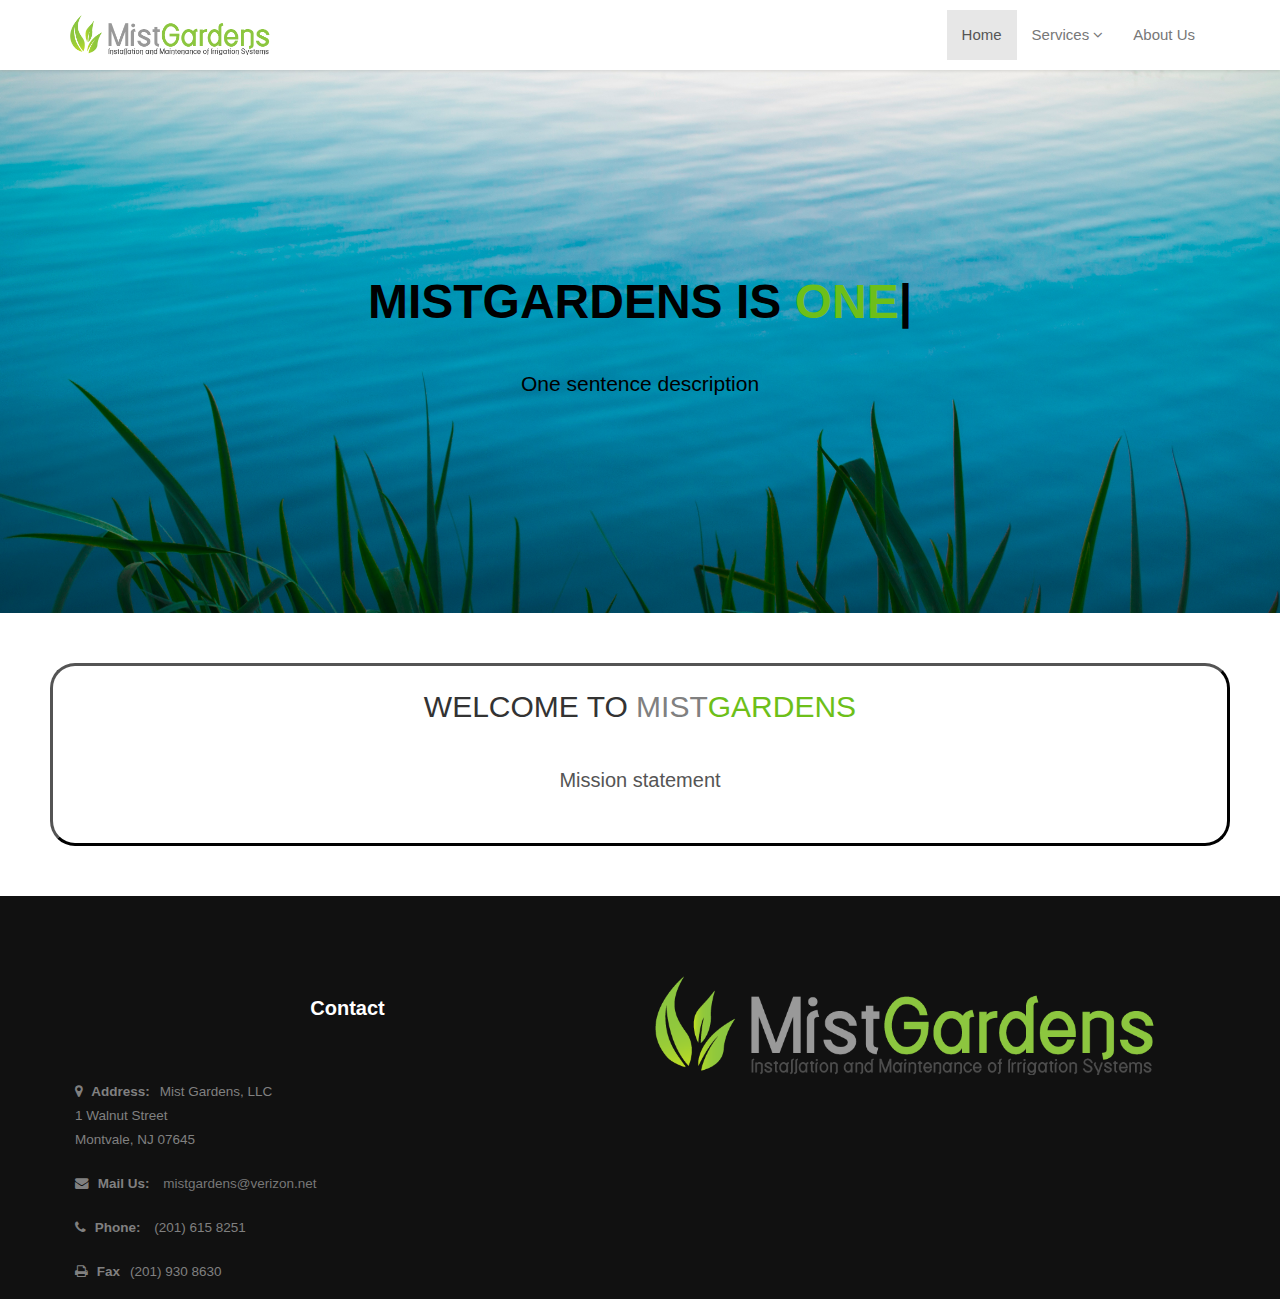
<file: index.html>
<!DOCTYPE html>
<html lang="en">
  <head>
    <meta charset="utf-8">
    <meta http-equiv="X-UA-Compatible" content="IE=edge">
    <meta name="viewport" content="width=device-width, initial-scale=1">
    <title>Website Template</title>

    <!-- Bootstrap -->
    <link href="/vendor/bootstrap/css/bootstrap.min.css" rel="stylesheet">
	<link href="/style.css" rel="stylesheet">
	<link href="/vendor/font-awesome/css/font-awesome.min.css" rel="stylesheet">
	<!-- HTML5 shim and Respond.js for IE8 support of HTML5 elements and media queries -->
    <!-- WARNING: Respond.js doesn't work if you view the page via file:// -->
    <!--[if lt IE 9]>
      <script src="https://oss.maxcdn.com/html5shiv/3.7.2/html5shiv.min.js"></script>
      <script src="https://oss.maxcdn.com/respond/1.4.2/respond.min.js"></script>
    <![endif]-->
  </head>
  <body>
   <!--nav bar-->
		<div class="navbar navbar-default" role="navigation">
            <div class="container">
                <div class="navbar-header">
                    <button type="button" class="navbar-toggle" data-toggle="collapse" data-target=".navbar-collapse">
                        <span class="sr-only">Toggle navigation</span>
                        <span class="icon-bar"></span>
                        <span class="icon-bar"></span>
                        <span class="icon-bar"></span>
                    </button>
                    <a class="navbar-brand" href="index.html"><img src="/img/logo.png"></a>
                </div>
                <div class="navbar-collapse collapse">
                    <ul class="nav navbar-nav navbar-right">
                         <li class="dropdown active ">
						  <a href="index.html">Home</a>
                        </li>
                        <!--menu home li end here-->
                        <li class="dropdown">
                            <a href="#" class="dropdown-toggle " data-toggle="dropdown">Services <i class="fa fa-angle-down"></i></a>
                            <ul class="dropdown-menu multi-level" role="menu">
                                <li class="dropdown-submenu">
                                    <a tabindex="-1" href="#">Irrigation Systems </a>
                                    <ul class="dropdown-menu">
                                        <li><a href="comres.html"> Installation</a></li>
                                        <li><a href="mainten.html"> Maintenance</a></li>
                                        <li><a href="backpro.html">Backflow Protection</a></li>                         
                                    </ul>
                                </li>
								<li><a href="landlight.html">Landscape Lighting</a></li>
							</ul>
						</li>
                        <!--menu Services li end here-->
                        <li class="dropdown">
                            <a href="about.html">About Us</a>
                        </li>
                    </ul>
                </div><!--/.nav-collapse -->
            </div><!--container-->
        </div><!--navbar-default-->
		
	<!--parallax background no slider-->
        <section id="home-parallax" class="parallax" data-stellar-background-ratio="0.5">
            <div class="container text-center">
              <h1 class="typed-text">MistGardens is 
                    <span class="element" data-elements="One, Two, Three, Four"></span>
                </h1>
                <p class="lead"><span class="black">One sentence description</span></p>
            </div>
        </section><!--parallax-background-->
		
	<!--text below parallax-->
		<div class="container-other">
            <div class="row">
                <div class="col-sm-8 col-sm-offset-2">
                    <div class="center-heading">
                        <h2>Welcome to <span class="gray">Mist</span><span class="green">Gardens</span></h2>
                        <p class="sub-text">
                            Mission statement
                        </p>
                    </div>
                </div>
            </div>
		</div>

	<!--footer-->
		<footer id="footer">
            <div class="container">
				<div class="row">
					<div class="col-sm-6">
						<div class="footer-col">
							<h3>Contact</h3>
							<ul class="list-unstyled contact">
								<li><p><strong><i class="fa fa-map-marker"></i> Address:</strong>Mist Gardens, LLC <br>1 Walnut Street</br>Montvale, NJ 07645</p></li> 
								<li><p><strong><i class="fa fa-envelope"></i> Mail Us:</strong> <a href="#">mistgardens@verizon.net</a></p></li>
								<li> <p><strong><i class="fa fa-phone"></i> Phone:</strong> (201) 615 8251</p></li>
								<li> <p><strong><i class="fa fa-print"></i> Fax</strong>(201) 930 8630</p></li>
							</ul>
						</div>                        
					</div>
					<div class="col-sm-6">
						<img src="img/logo.png" / width="500px">
					</div>
				</div>
			</div>
		</footer>
	
	<!-- jQuery (necessary for Bootstrap's JavaScript plugins) -->
    <script src="https://ajax.googleapis.com/ajax/libs/jquery/1.11.3/jquery.min.js"></script>
    <!-- Include all compiled plugins (below), or include individual files as needed -->
    <script src="/vendor/bootstrap/js/bootstrap.min.js"></script>
	
	<script src="/js/jquery.stellar.min.js" type="text/javascript"></script>

	
	<script src="/js/typed.js" type="text/javascript"></script>
        <script type="text/javascript">
            /* Typed
                ================================================== */
                $(".element").each(function(){
                    var $this = $(this);
                    $this.typed({
                    strings: $this.attr('data-elements').split(','),
                    typeSpeed: 100, // typing speed
                    backDelay: 3000 // pause before backspacing
                    });
                });
				
				$(document).ready(function () {
					$(window).stellar({
						horizontalScrolling: false,
						responsive: true/*,
						 scrollProperty: 'scroll',
						 parallaxElements: false,
						 horizontalScrolling: false,
						 horizontalOffset: 0,
						 verticalOffset: 0*/
					});
				});
        </script>

  </body>
</html>
</file>
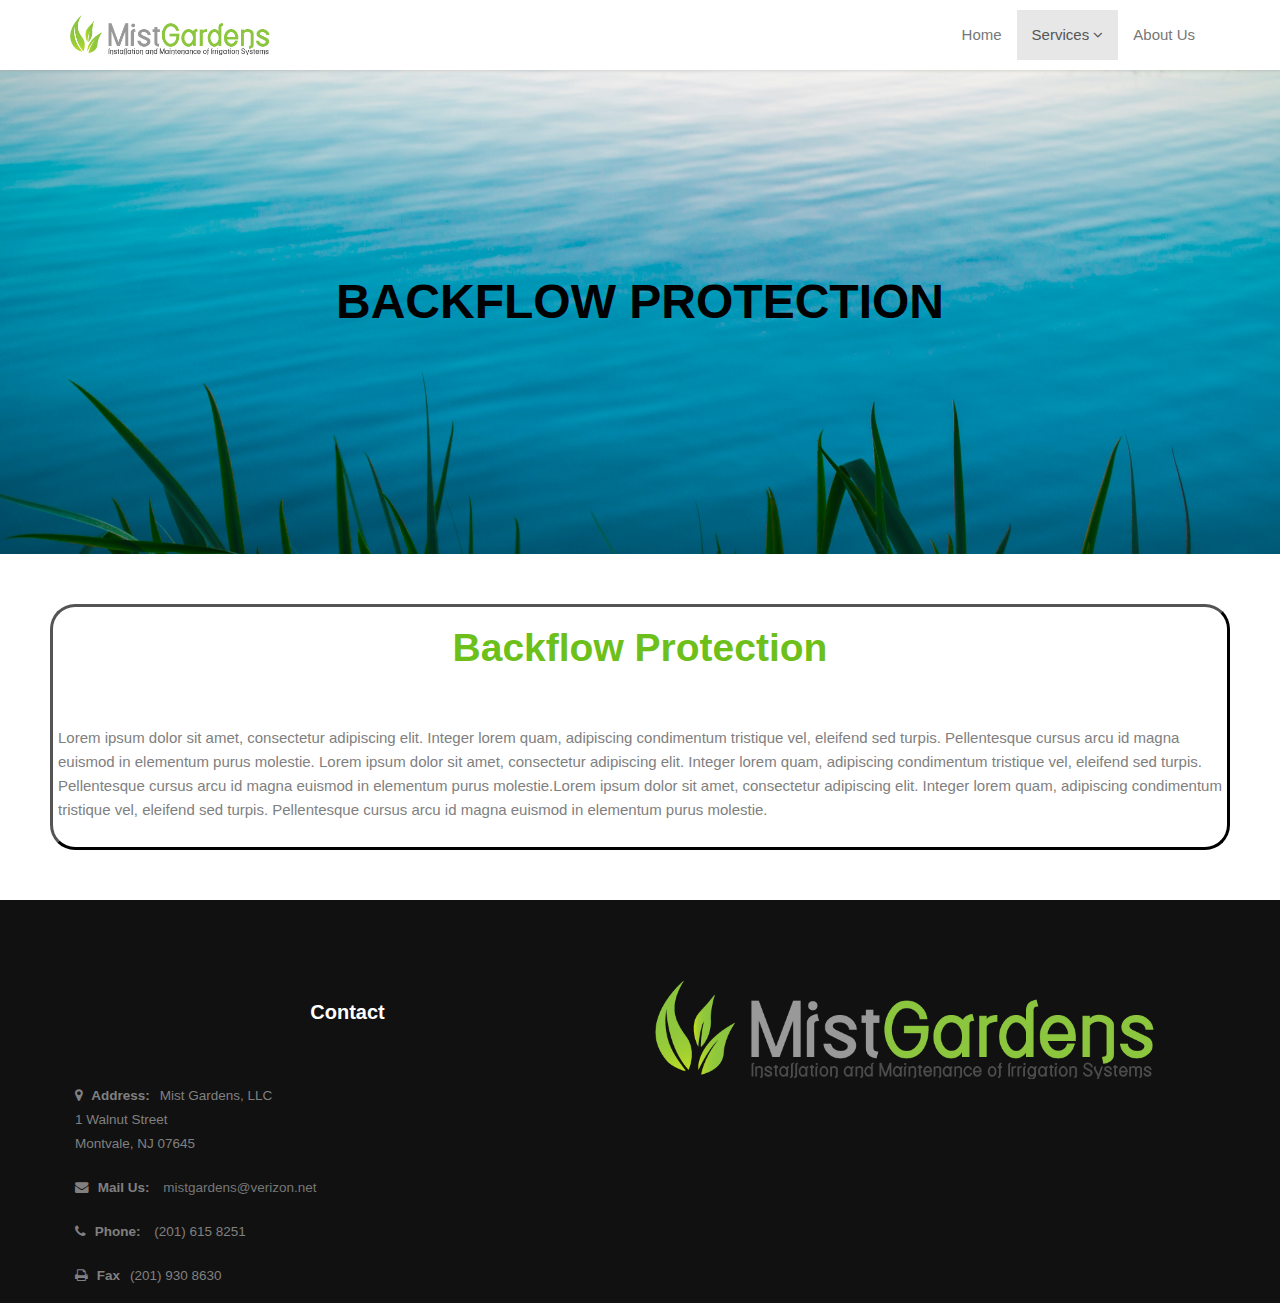
<file: backpro.html>
<!DOCTYPE html>
<html lang="en">
  <head>
    <meta charset="utf-8">
    <meta http-equiv="X-UA-Compatible" content="IE=edge">
    <meta name="viewport" content="width=device-width, initial-scale=1">
    <title>Website Template</title>

    <!-- Bootstrap -->
    <link href="/vendor/bootstrap/css/bootstrap.min.css" rel="stylesheet">
	<link href="/style.css" rel="stylesheet">
	<link href="/vendor/font-awesome/css/font-awesome.min.css" rel="stylesheet">
	<!-- HTML5 shim and Respond.js for IE8 support of HTML5 elements and media queries -->
    <!-- WARNING: Respond.js doesn't work if you view the page via file:// -->
    <!--[if lt IE 9]>
      <script src="https://oss.maxcdn.com/html5shiv/3.7.2/html5shiv.min.js"></script>
      <script src="https://oss.maxcdn.com/respond/1.4.2/respond.min.js"></script>
    <![endif]-->
  </head>
  <body>
   <!--nav bar-->
		<div class="navbar navbar-default" role="navigation">
            <div class="container">
                <div class="navbar-header">
                    <button type="button" class="navbar-toggle" data-toggle="collapse" data-target=".navbar-collapse">
                        <span class="sr-only">Toggle navigation</span>
                        <span class="icon-bar"></span>
                        <span class="icon-bar"></span>
                        <span class="icon-bar"></span>
                    </button>
                    <a class="navbar-brand" href="index.html"><img src="/img/logo.png"></a>
                </div>
                <div class="navbar-collapse collapse">
                    <ul class="nav navbar-nav navbar-right">
						<li class="dropdown">
						  <a href="index.html">Home</a>
						</li>
                        <!--menu home li end here-->
                        <li class="dropdown">
							<li class="dropdown active ">
								<a href="#" class="dropdown-toggle " data-toggle="dropdown">Services <i class="fa fa-angle-down"></i></a>
								<ul class="dropdown-menu multi-level" role="menu">
									<li class="dropdown-submenu">
										<a tabindex="-1" href="#">Irrigation Systems </a>
										<ul class="dropdown-menu">
											<li><a href="comres.html"> Installation</a></li>
											<li><a href="mainten.html"> Maintenance</a></li>
											<li><a href="backpro.html">Backflow Protection</a></li>                         
										</ul>
									</li>
									<li><a href="landlight.html">Landscape Lighting</a></li>
								</ul>
							</li>
						</li>
                        <!--menu Services li end here-->
                        <li class="dropdown">
                            <a href="about.html">About Us</a>
                        </li>
                        <!--menu About Us li end here-->
                    </ul>
                </div><!--/.nav-collapse -->
            </div><!--container-->
        </div><!--navbar-default-->
		
		<!--parallax background no slider-->
        <section id="backpro-parallax" class="parallax" data-stellar-background-ratio="0.5">
            <div class="container text-center">
              <h1 class="typed-text">Backflow Protection</h1>
            </div>
        </section><!--parallax-background-->
		
	<!--text below parallax-->
	<div class="container-other">
            <h2>Backflow Protection</h2>
              <p>
                                Lorem ipsum dolor sit amet, consectetur adipiscing elit. Integer lorem quam, adipiscing condimentum tristique vel, eleifend sed turpis. Pellentesque cursus arcu id magna euismod in elementum purus molestie.
                   Lorem ipsum dolor sit amet, consectetur adipiscing elit. Integer lorem quam, adipiscing condimentum tristique vel, eleifend sed turpis. Pellentesque cursus arcu id magna euismod in elementum purus molestie.Lorem ipsum dolor sit amet, consectetur adipiscing elit. Integer lorem quam, adipiscing condimentum tristique vel, eleifend sed turpis. Pellentesque cursus arcu id magna euismod in elementum purus molestie.
              </p>
       </div>

</body>
	
<!--footer-->
		<footer id="footer">
            <div class="container">
				<div class="row">
					<div class="col-sm-6">
						<div class="footer-col">
							<h3>Contact</h3>
							<ul class="list-unstyled contact">
								<li><p><strong><i class="fa fa-map-marker"></i> Address:</strong>Mist Gardens, LLC <br>1 Walnut Street</br>Montvale, NJ 07645</p></li> 
								<li><p><strong><i class="fa fa-envelope"></i> Mail Us:</strong> <a href="#">mistgardens@verizon.net</a></p></li>
								<li> <p><strong><i class="fa fa-phone"></i> Phone:</strong> (201) 615 8251</p></li>
								<li> <p><strong><i class="fa fa-print"></i> Fax</strong>(201) 930 8630</p></li>
							</ul>
						</div>                        
					</div>
					<div class="col-sm-6">
						<img src="img/logo.png" / width="500px">
					</div>
				</div>
			</div>
		</footer>
	
	<!-- jQuery (necessary for Bootstrap's JavaScript plugins) -->
    <script src="https://ajax.googleapis.com/ajax/libs/jquery/1.11.3/jquery.min.js"></script>
    <!-- Include all compiled plugins (below), or include individual files as needed -->
    <script src="/vendor/bootstrap/js/bootstrap.min.js"></script>
	
	<script src="/js/jquery.stellar.min.js" type="text/javascript"></script>

	
	<script src="/js/typed.js" type="text/javascript"></script>
        <script type="text/javascript">
            /* Typed
                ================================================== */
                $(".element").each(function(){
                    var $this = $(this);
                    $this.typed({
                    strings: $this.attr('data-elements').split(','),
                    typeSpeed: 100, // typing speed
                    backDelay: 3000 // pause before backspacing
                    });
                });
				
				$(document).ready(function () {
					$(window).stellar({
						horizontalScrolling: false,
						responsive: true/*,
						 scrollProperty: 'scroll',
						 parallaxElements: false,
						 horizontalScrolling: false,
						 horizontalOffset: 0,
						 verticalOffset: 0*/
					});
				});
        </script>

  </body>
</html>
</file>
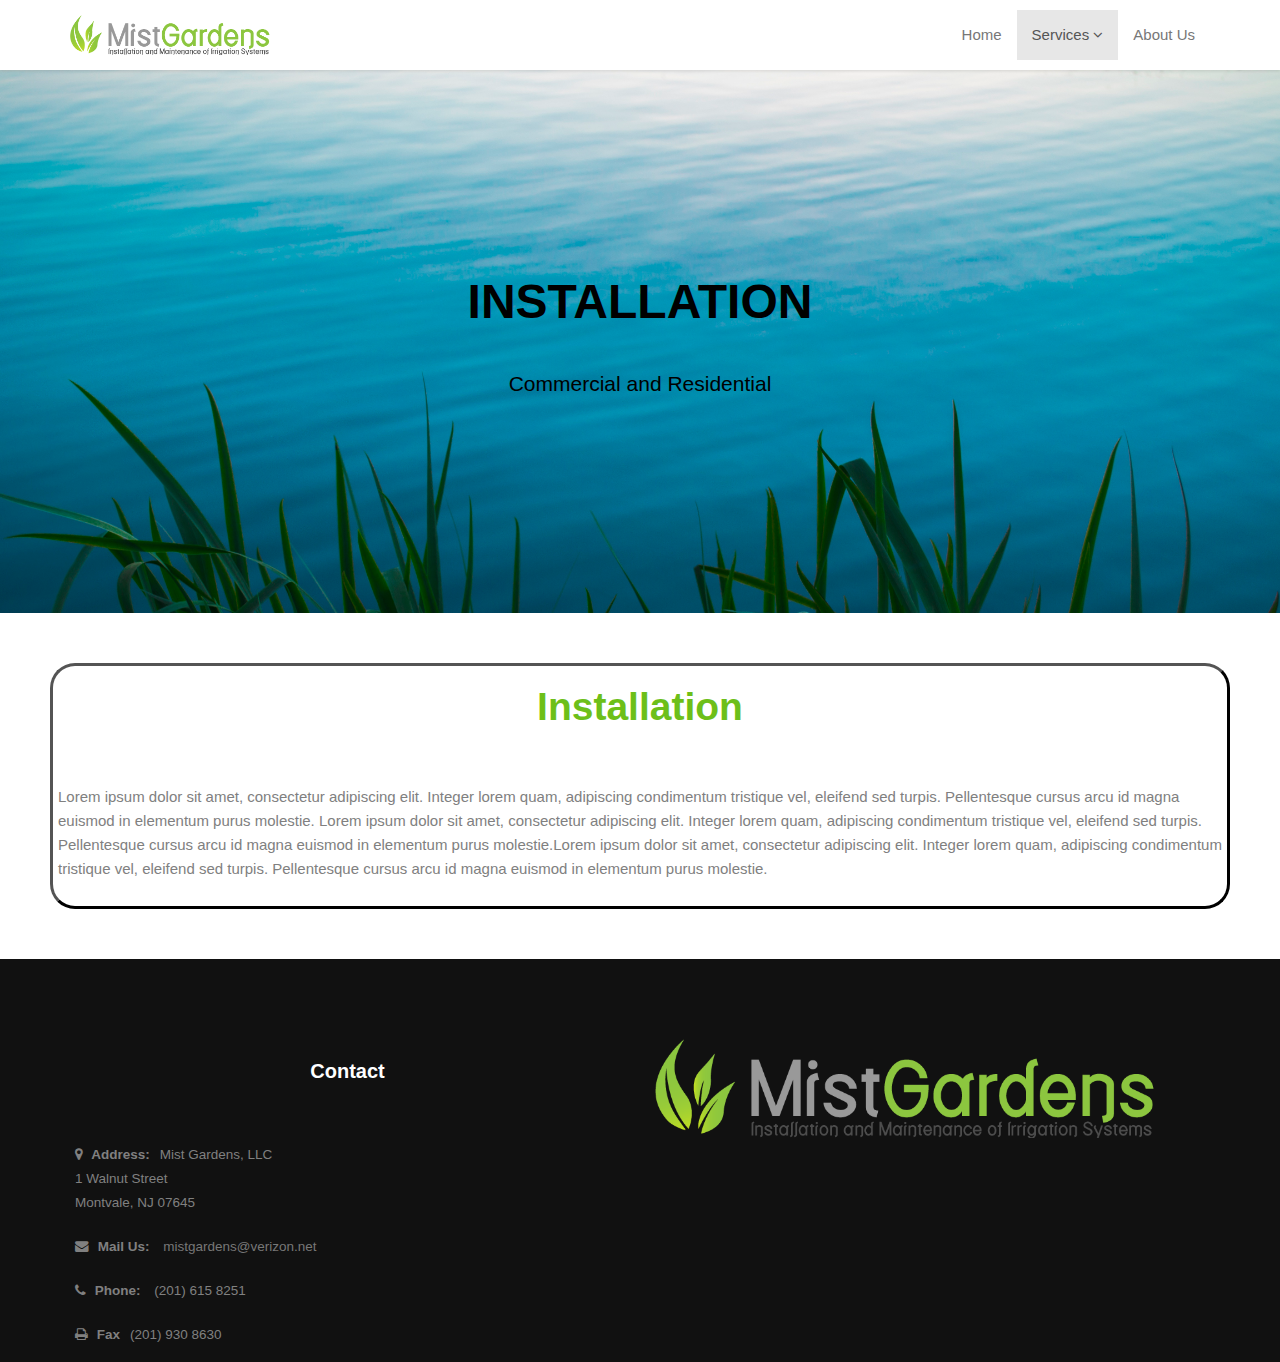
<file: comres.html>
<!DOCTYPE html>
<html lang="en">
  <head>
    <meta charset="utf-8">
    <meta http-equiv="X-UA-Compatible" content="IE=edge">
    <meta name="viewport" content="width=device-width, initial-scale=1">
    <title>Website Template</title>

    <!-- Bootstrap -->
    <link href="/vendor/bootstrap/css/bootstrap.min.css" rel="stylesheet">
	<link href="/style.css" rel="stylesheet">
	<link href="/vendor/font-awesome/css/font-awesome.min.css" rel="stylesheet">
	<!-- HTML5 shim and Respond.js for IE8 support of HTML5 elements and media queries -->
    <!-- WARNING: Respond.js doesn't work if you view the page via file:// -->
    <!--[if lt IE 9]>
      <script src="https://oss.maxcdn.com/html5shiv/3.7.2/html5shiv.min.js"></script>
      <script src="https://oss.maxcdn.com/respond/1.4.2/respond.min.js"></script>
    <![endif]-->
  </head>
  <body>
   <!--nav bar-->
		<div class="navbar navbar-default" role="navigation">
            <div class="container">
                <div class="navbar-header">
                    <button type="button" class="navbar-toggle" data-toggle="collapse" data-target=".navbar-collapse">
                        <span class="sr-only">Toggle navigation</span>
                        <span class="icon-bar"></span>
                        <span class="icon-bar"></span>
                        <span class="icon-bar"></span>
                    </button>
                    <a class="navbar-brand" href="index.html"><img src="/img/logo.png"></a>
				</div>
				<div class="navbar-collapse collapse">
                    <ul class="nav navbar-nav navbar-right">
						<li class="dropdown">
						  <a href="index.html">Home</a>
						</li>
                        <!--menu home li end here-->
                        <li class="dropdown">
							<li class="dropdown active ">
								<a href="#" class="dropdown-toggle " data-toggle="dropdown">Services <i class="fa fa-angle-down"></i></a>
								<ul class="dropdown-menu multi-level" role="menu">
									<li class="dropdown-submenu">
										<a tabindex="-1" href="#">Irrigation Systems </a>
										<ul class="dropdown-menu">
											<li><a href="comres.html"> Installation</a></li>
											<li><a href="mainten.html"> Maintenance</a></li>
											<li><a href="backpro.html">Backflow Protection</a></li>                         
										</ul>
									</li>
									<li><a href="landlight.html">Landscape Lighting</a></li>
								</ul>
							</li>
						</li>
                        <!--menu Services li end here-->
                        <li class="dropdown">
                            <a href="about.html">About Us</a>
                        </li>
                        <!--menu About Us li end here-->
                    </ul>
                </div><!--/.nav-collapse -->
            </div><!--container-->
        </div><!--navbar-default-->
		
		<!--parallax background no slider-->
        <section id="comres-parallax" class="parallax" data-stellar-background-ratio="0.5">
            <div class="container text-center">
              <h1 class="typed-text">Installation
                </h1>
                <p class="lead"><span class="black">Commercial and Residential</span></p>
            </div>
        </section><!--parallax-background-->
		
	<!--text below parallax-->
	<div class="container-other">
            <h2>Installation</h2>
              <p>
                                Lorem ipsum dolor sit amet, consectetur adipiscing elit. Integer lorem quam, adipiscing condimentum tristique vel, eleifend sed turpis. Pellentesque cursus arcu id magna euismod in elementum purus molestie.
                   Lorem ipsum dolor sit amet, consectetur adipiscing elit. Integer lorem quam, adipiscing condimentum tristique vel, eleifend sed turpis. Pellentesque cursus arcu id magna euismod in elementum purus molestie.Lorem ipsum dolor sit amet, consectetur adipiscing elit. Integer lorem quam, adipiscing condimentum tristique vel, eleifend sed turpis. Pellentesque cursus arcu id magna euismod in elementum purus molestie.
              </p>
       </div>

</body>
	
<!--footer-->
		<footer id="footer">
            <div class="container">
				<div class="row">
					<div class="col-sm-6">
						<div class="footer-col">
							<h3>Contact</h3>
							<ul class="list-unstyled contact">
								<li><p><strong><i class="fa fa-map-marker"></i> Address:</strong>Mist Gardens, LLC <br>1 Walnut Street</br>Montvale, NJ 07645</p></li> 
								<li><p><strong><i class="fa fa-envelope"></i> Mail Us:</strong> <a href="#">mistgardens@verizon.net</a></p></li>
								<li> <p><strong><i class="fa fa-phone"></i> Phone:</strong> (201) 615 8251</p></li>
								<li> <p><strong><i class="fa fa-print"></i> Fax</strong>(201) 930 8630</p></li>
							</ul>
						</div>                        
					</div>
					<div class="col-sm-6">
						<img src="img/logo.png" / width="500px">
					</div>
				</div>
			</div>
		</footer>
	
	<!-- jQuery (necessary for Bootstrap's JavaScript plugins) -->
    <script src="https://ajax.googleapis.com/ajax/libs/jquery/1.11.3/jquery.min.js"></script>
    <!-- Include all compiled plugins (below), or include individual files as needed -->
    <script src="/vendor/bootstrap/js/bootstrap.min.js"></script>
	
	<script src="/js/jquery.stellar.min.js" type="text/javascript"></script>

	
	<script src="/js/typed.js" type="text/javascript"></script>
        <script type="text/javascript">
            /* Typed
                ================================================== */
                $(".element").each(function(){
                    var $this = $(this);
                    $this.typed({
                    strings: $this.attr('data-elements').split(','),
                    typeSpeed: 100, // typing speed
                    backDelay: 3000 // pause before backspacing
                    });
                });
				
				$(document).ready(function () {
					$(window).stellar({
						horizontalScrolling: false,
						responsive: true/*,
						 scrollProperty: 'scroll',
						 parallaxElements: false,
						 horizontalScrolling: false,
						 horizontalOffset: 0,
						 verticalOffset: 0*/
					});
				});
        </script>

  </body>
</html>
</file>
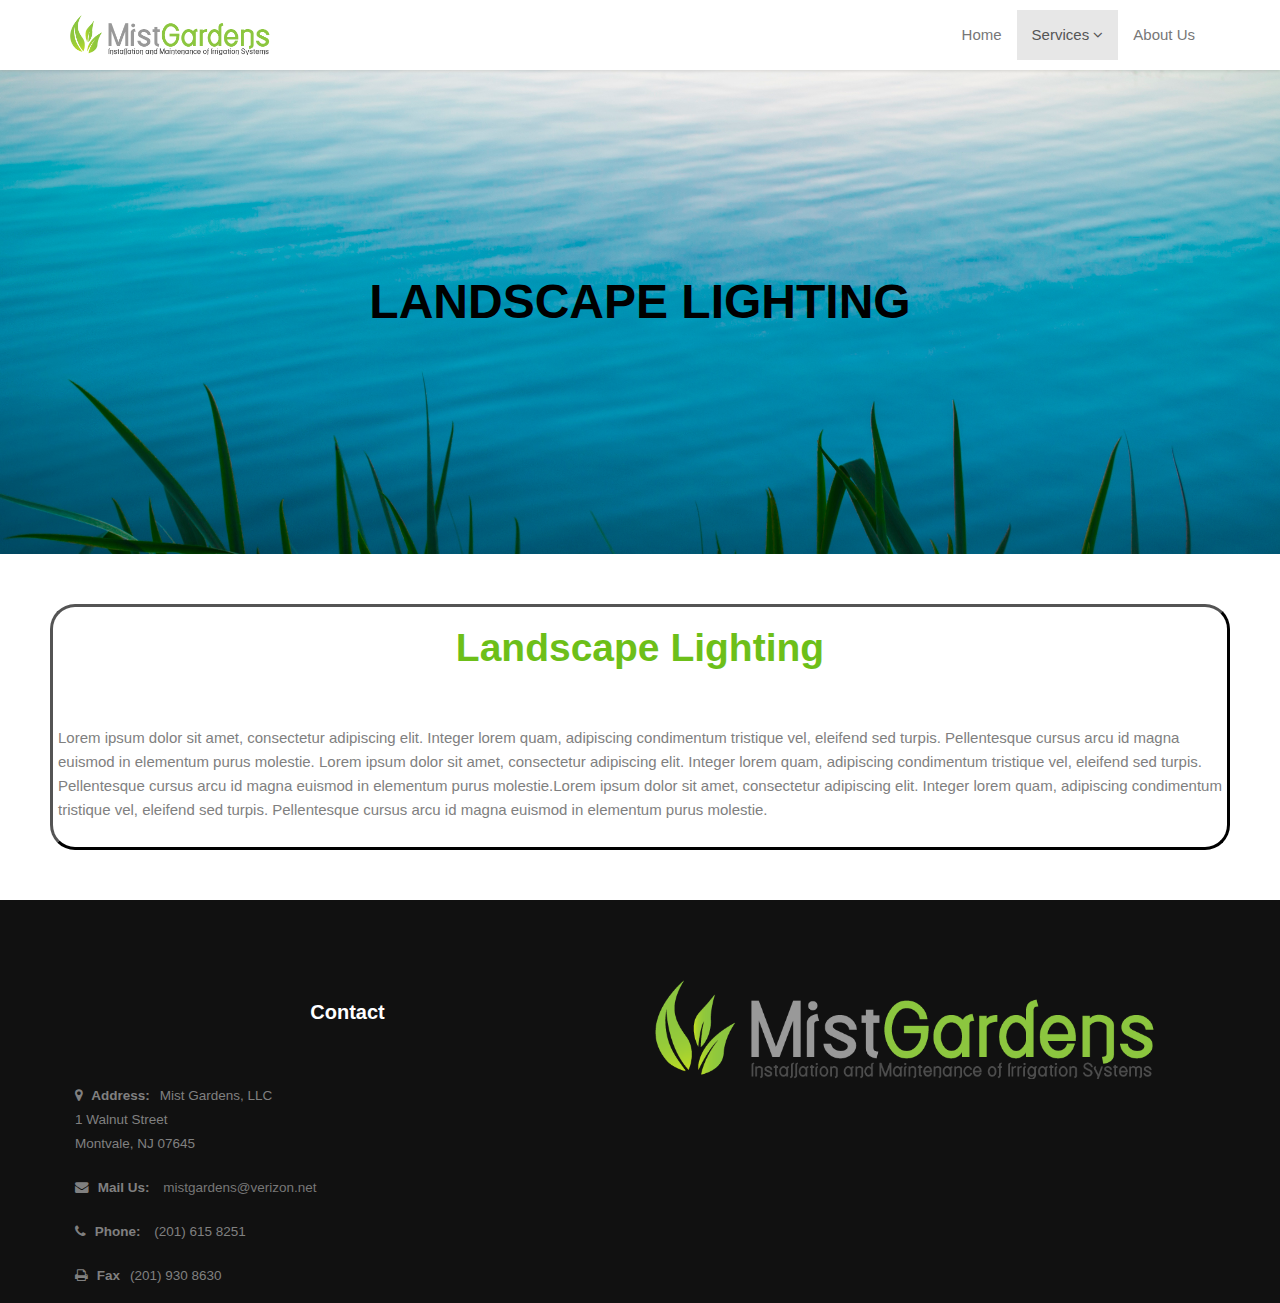
<file: landlight.html>
<!DOCTYPE html>
<html lang="en">
  <head>
    <meta charset="utf-8">
    <meta http-equiv="X-UA-Compatible" content="IE=edge">
    <meta name="viewport" content="width=device-width, initial-scale=1">
    <title>Website Template</title>

    <!-- Bootstrap -->
    <link href="/vendor/bootstrap/css/bootstrap.min.css" rel="stylesheet">
	<link href="/style.css" rel="stylesheet">
	<link href="/vendor/font-awesome/css/font-awesome.min.css" rel="stylesheet">
	<!-- HTML5 shim and Respond.js for IE8 support of HTML5 elements and media queries -->
    <!-- WARNING: Respond.js doesn't work if you view the page via file:// -->
    <!--[if lt IE 9]>
      <script src="https://oss.maxcdn.com/html5shiv/3.7.2/html5shiv.min.js"></script>
      <script src="https://oss.maxcdn.com/respond/1.4.2/respond.min.js"></script>
    <![endif]-->
  </head>
  <body>
   <!--nav bar-->
		<div class="navbar navbar-default" role="navigation">
            <div class="container">
                <div class="navbar-header">
                    <button type="button" class="navbar-toggle" data-toggle="collapse" data-target=".navbar-collapse">
                        <span class="sr-only">Toggle navigation</span>
                        <span class="icon-bar"></span>
                        <span class="icon-bar"></span>
                        <span class="icon-bar"></span>
                    </button>
                    <a class="navbar-brand" href="index.html"><img src="/img/logo.png"></a>
                </div>
                <div class="navbar-collapse collapse">
                    <ul class="nav navbar-nav navbar-right">
						<li class="dropdown">
						  <a href="index.html">Home</a>
						</li>
                        <!--menu home li end here-->
                        <li class="dropdown">
							<li class="dropdown active ">
								<a href="#" class="dropdown-toggle " data-toggle="dropdown">Services <i class="fa fa-angle-down"></i></a>
								<ul class="dropdown-menu multi-level" role="menu">
									<li class="dropdown-submenu">
										<a tabindex="-1" href="#">Irrigation Systems </a>
										<ul class="dropdown-menu">
											<li><a href="comres.html"> Installation</a></li>
											<li><a href="mainten.html"> Maintenance</a></li>
											<li><a href="backpro.html">Backflow Protection</a></li>                         
										</ul>
									</li>
									<li><a href="landlight.html">Landscape Lighting</a></li>
								</ul>
							</li>
						</li>
                        <!--menu Services li end here-->
                        <li class="dropdown">
                            <a href="about.html">About Us</a>
                        </li>
                        <!--menu About us li end here-->
                    </ul>
                </div><!--/.nav-collapse -->
            </div><!--container-->
        </div><!--navbar-default-->
		
		<!--parallax background no slider-->
        <section id="landlight-parallax" class="parallax" data-stellar-background-ratio="0.5">
            <div class="container text-center">
              <h1 class="typed-text">Landscape Lighting</h1>
            </div>
        </section><!--parallax-background-->
		
	<!--text below parallax-->
	<div class="container-other">
            <h2>Landscape Lighting</h2>
              <p>
                                Lorem ipsum dolor sit amet, consectetur adipiscing elit. Integer lorem quam, adipiscing condimentum tristique vel, eleifend sed turpis. Pellentesque cursus arcu id magna euismod in elementum purus molestie.
                   Lorem ipsum dolor sit amet, consectetur adipiscing elit. Integer lorem quam, adipiscing condimentum tristique vel, eleifend sed turpis. Pellentesque cursus arcu id magna euismod in elementum purus molestie.Lorem ipsum dolor sit amet, consectetur adipiscing elit. Integer lorem quam, adipiscing condimentum tristique vel, eleifend sed turpis. Pellentesque cursus arcu id magna euismod in elementum purus molestie.
              </p>
       </div>

</body>
	
<!--footer-->
		<footer id="footer">
            <div class="container">
				<div class="row">
					<div class="col-sm-6">
						<div class="footer-col">
							<h3>Contact</h3>
							<ul class="list-unstyled contact">
								<li><p><strong><i class="fa fa-map-marker"></i> Address:</strong>Mist Gardens, LLC <br>1 Walnut Street</br>Montvale, NJ 07645</p></li> 
								<li><p><strong><i class="fa fa-envelope"></i> Mail Us:</strong> <a href="#">mistgardens@verizon.net</a></p></li>
								<li> <p><strong><i class="fa fa-phone"></i> Phone:</strong> (201) 615 8251</p></li>
								<li> <p><strong><i class="fa fa-print"></i> Fax</strong>(201) 930 8630</p></li>
							</ul>
						</div>                        
					</div>
					<div class="col-sm-6">
						<img src="img/logo.png" / width="500px">
					</div>
				</div>
			</div>
		</footer>
	
	<!-- jQuery (necessary for Bootstrap's JavaScript plugins) -->
    <script src="https://ajax.googleapis.com/ajax/libs/jquery/1.11.3/jquery.min.js"></script>
    <!-- Include all compiled plugins (below), or include individual files as needed -->
    <script src="/vendor/bootstrap/js/bootstrap.min.js"></script>
	
	<script src="/js/jquery.stellar.min.js" type="text/javascript"></script>

	
	<script src="/js/typed.js" type="text/javascript"></script>
        <script type="text/javascript">
            /* Typed
                ================================================== */
                $(".element").each(function(){
                    var $this = $(this);
                    $this.typed({
                    strings: $this.attr('data-elements').split(','),
                    typeSpeed: 100, // typing speed
                    backDelay: 3000 // pause before backspacing
                    });
                });
				
				$(document).ready(function () {
					$(window).stellar({
						horizontalScrolling: false,
						responsive: true/*,
						 scrollProperty: 'scroll',
						 parallaxElements: false,
						 horizontalScrolling: false,
						 horizontalOffset: 0,
						 verticalOffset: 0*/
					});
				});
        </script>

  </body>
</html>
</file>
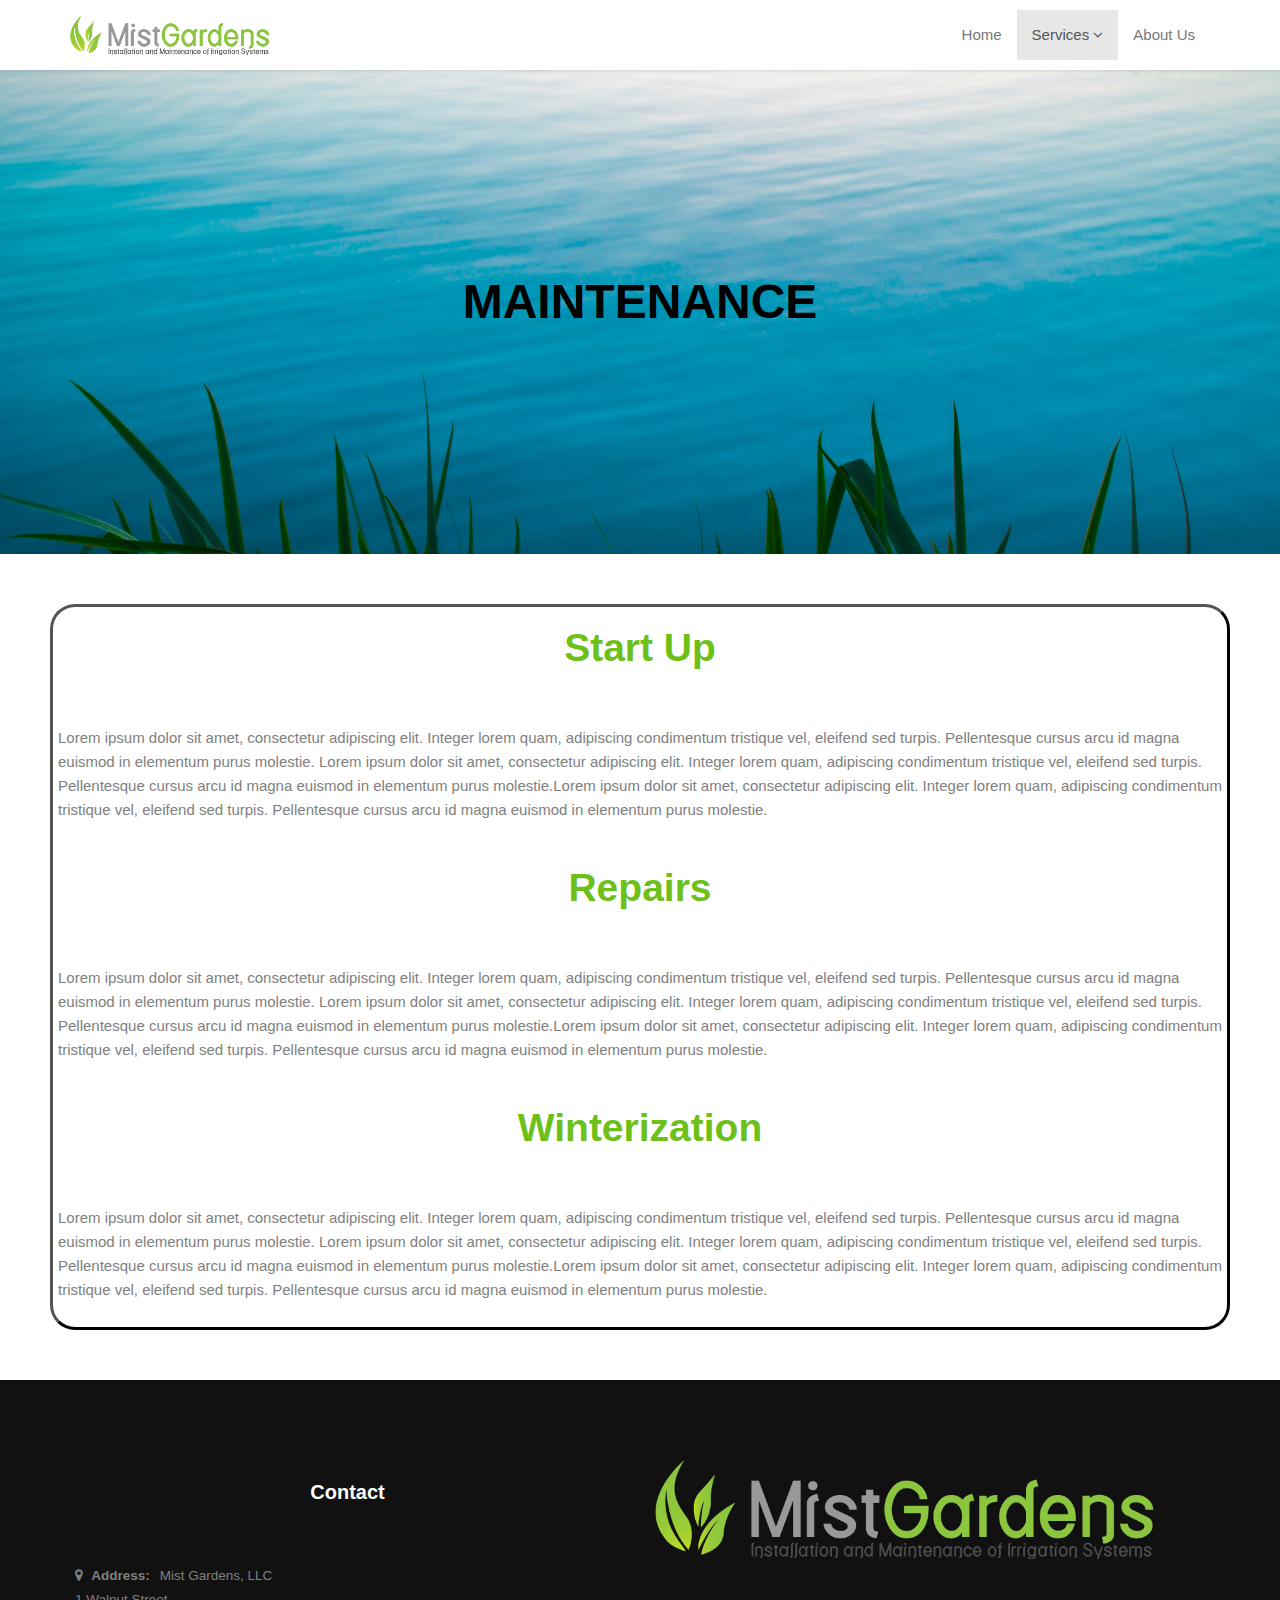
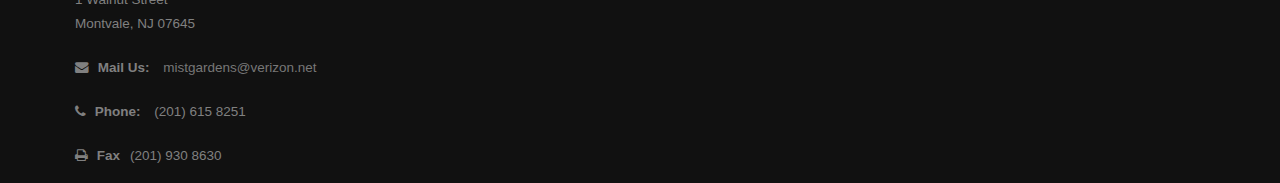
<file: mainten.html>
<!DOCTYPE html>
<html lang="en">
  <head>
    <meta charset="utf-8">
    <meta http-equiv="X-UA-Compatible" content="IE=edge">
    <meta name="viewport" content="width=device-width, initial-scale=1">
    <title>Website Template</title>

    <!-- Bootstrap -->
    <link href="/vendor/bootstrap/css/bootstrap.min.css" rel="stylesheet">
	<link href="/style.css" rel="stylesheet">
	<link href="/vendor/font-awesome/css/font-awesome.min.css" rel="stylesheet">
	<!-- HTML5 shim and Respond.js for IE8 support of HTML5 elements and media queries -->
    <!-- WARNING: Respond.js doesn't work if you view the page via file:// -->
    <!--[if lt IE 9]>
      <script src="https://oss.maxcdn.com/html5shiv/3.7.2/html5shiv.min.js"></script>
      <script src="https://oss.maxcdn.com/respond/1.4.2/respond.min.js"></script>
    <![endif]-->
  </head>
  <body>
   <!--nav bar-->
		<div class="navbar navbar-default" role="navigation">
            <div class="container">
                <div class="navbar-header">
                    <button type="button" class="navbar-toggle" data-toggle="collapse" data-target=".navbar-collapse">
                        <span class="sr-only">Toggle navigation</span>
                        <span class="icon-bar"></span>
                        <span class="icon-bar"></span>
                        <span class="icon-bar"></span>
                    </button>
                    <a class="navbar-brand" href="index.html"><img src="/img/logo.png"></a>
                </div>
                <div class="navbar-collapse collapse">
                    <ul class="nav navbar-nav navbar-right">
						<li class="dropdown">
						  <a href="index.html">Home</a>
						</li>
                        <!--menu home li end here-->
                        <li class="dropdown">
							<li class="dropdown active ">
								<a href="#" class="dropdown-toggle " data-toggle="dropdown">Services <i class="fa fa-angle-down"></i></a>
								<ul class="dropdown-menu multi-level" role="menu">
									<li class="dropdown-submenu">
										<a tabindex="-1" href="#">Irrigation Systems </a>
										<ul class="dropdown-menu">
											<li><a href="comres.html"> Installation</a></li>
											<li><a href="mainten.html"> Maintenance</a></li>
											<li><a href="backpro.html">Backflow Protection</a></li>                         
										</ul>
									</li>
									<li><a href="landlight.html">Landscape Lighting</a></li>
								</ul>
							</li>
						</li>
                        <!--menu Services li end here-->
                        <li class="dropdown">
                            <a href="about.html">About Us</a>
                        </li>
                        <!--menu About Us li end here-->
                    </ul>
                </div><!--/.nav-collapse -->
            </div><!--container-->
        </div><!--navbar-default-->
		
		<!--parallax background no slider-->
        <section id="mainten-parallax" class="parallax" data-stellar-background-ratio="0.5">
            <div class="container text-center">
              <h1 class="typed-text">Maintenance
                </h1>
            </div>
        </section><!--parallax-background-->
		
	<!--text below parallax-->
	<div class="container-other">
            <h2>Start Up</h2>
				<p>
                                Lorem ipsum dolor sit amet, consectetur adipiscing elit. Integer lorem quam, adipiscing condimentum tristique vel, eleifend sed turpis. Pellentesque cursus arcu id magna euismod in elementum purus molestie.
                   Lorem ipsum dolor sit amet, consectetur adipiscing elit. Integer lorem quam, adipiscing condimentum tristique vel, eleifend sed turpis. Pellentesque cursus arcu id magna euismod in elementum purus molestie.Lorem ipsum dolor sit amet, consectetur adipiscing elit. Integer lorem quam, adipiscing condimentum tristique vel, eleifend sed turpis. Pellentesque cursus arcu id magna euismod in elementum purus molestie.
				</p>
			 <h2>Repairs</h2>
				<p>
                                Lorem ipsum dolor sit amet, consectetur adipiscing elit. Integer lorem quam, adipiscing condimentum tristique vel, eleifend sed turpis. Pellentesque cursus arcu id magna euismod in elementum purus molestie.
                   Lorem ipsum dolor sit amet, consectetur adipiscing elit. Integer lorem quam, adipiscing condimentum tristique vel, eleifend sed turpis. Pellentesque cursus arcu id magna euismod in elementum purus molestie.Lorem ipsum dolor sit amet, consectetur adipiscing elit. Integer lorem quam, adipiscing condimentum tristique vel, eleifend sed turpis. Pellentesque cursus arcu id magna euismod in elementum purus molestie.
				</p>
			<h2>Winterization</h2>
				<p>
                                Lorem ipsum dolor sit amet, consectetur adipiscing elit. Integer lorem quam, adipiscing condimentum tristique vel, eleifend sed turpis. Pellentesque cursus arcu id magna euismod in elementum purus molestie.
                   Lorem ipsum dolor sit amet, consectetur adipiscing elit. Integer lorem quam, adipiscing condimentum tristique vel, eleifend sed turpis. Pellentesque cursus arcu id magna euismod in elementum purus molestie.Lorem ipsum dolor sit amet, consectetur adipiscing elit. Integer lorem quam, adipiscing condimentum tristique vel, eleifend sed turpis. Pellentesque cursus arcu id magna euismod in elementum purus molestie.
				</p>
       </div>

</body>
	
<!--footer-->
		<footer id="footer">
            <div class="container">
				<div class="row">
					<div class="col-sm-6">
						<div class="footer-col">
							<h3>Contact</h3>
							<ul class="list-unstyled contact">
								<li><p><strong><i class="fa fa-map-marker"></i> Address:</strong>Mist Gardens, LLC <br>1 Walnut Street</br>Montvale, NJ 07645</p></li> 
								<li><p><strong><i class="fa fa-envelope"></i> Mail Us:</strong> <a href="#">mistgardens@verizon.net</a></p></li>
								<li> <p><strong><i class="fa fa-phone"></i> Phone:</strong> (201) 615 8251</p></li>
								<li> <p><strong><i class="fa fa-print"></i> Fax</strong>(201) 930 8630</p></li>
							</ul>
						</div>                        
					</div>
					<div class="col-sm-6">
						<img src="img/logo.png" / width="500px">
					</div>
				</div>
			</div>
		</footer>
	
	<!-- jQuery (necessary for Bootstrap's JavaScript plugins) -->
    <script src="https://ajax.googleapis.com/ajax/libs/jquery/1.11.3/jquery.min.js"></script>
    <!-- Include all compiled plugins (below), or include individual files as needed -->
    <script src="/vendor/bootstrap/js/bootstrap.min.js"></script>
	
	<script src="/js/jquery.stellar.min.js" type="text/javascript"></script>

	
	<script src="/js/typed.js" type="text/javascript"></script>
        <script type="text/javascript">
            /* Typed
                ================================================== */
                $(".element").each(function(){
                    var $this = $(this);
                    $this.typed({
                    strings: $this.attr('data-elements').split(','),
                    typeSpeed: 100, // typing speed
                    backDelay: 3000 // pause before backspacing
                    });
                });
				
				$(document).ready(function () {
					$(window).stellar({
						horizontalScrolling: false,
						responsive: true/*,
						 scrollProperty: 'scroll',
						 parallaxElements: false,
						 horizontalScrolling: false,
						 horizontalOffset: 0,
						 verticalOffset: 0*/
					});
				});
        </script>

  </body>
</html>
</file>
<file: style.css>
body {
  -webkit-font-smoothing: antialiased;
  -webkit-text-size-adjust: 100%;
  -ms-text-size-adjust: 100%;
  color: #999;
  font-weight: 400;
  font-size: 15px;
  line-height: 26px;
  background-color: #fff;
  font-family: "Source Sans Pro", sans-serif;
}

input,
button,
select,
textarea, label {
  font-family: "Source Sans Pro", sans-serif;
  font-size: 14px;
  font-weight: 400;
}

a {
  color: #333;
  -moz-transition: all 200ms ease-in;
  -o-transition: all 200ms ease-in;
  -webkit-transition: all 200ms ease-in;
  transition: all 200ms ease-in;
}

.container-other{
	border-style: outset;
	border-color: black;
	border-radius: 25px;
	margin: 50px;
}

.black{
	color:black;
}

.gray{
	color:gray;
}

.green{
	color: #6DBF19;
}

/* Headings */
h1, h2, h3, h4, h5, h6 {
  color: #060606;
  font-weight: 700;
  margin: 0;
  font-family: "Source Sans Pro", sans-serif;
  text-align: center;
  padding: 20px
}

h1 {
  font-size: 3.2em;
  line-height: 44px;
  margin: 0 0 44px 0;
}

h2 {
  font-size: 2.6em;
  font-weight: 700;
  line-height: 42px;
  margin: 0 0 32px 0;
  color: #6DBF19
}

h3 {
  font-size: 1.8em;
  font-weight: 500;
  letter-spacing: normal;
  line-height: 24px;
  margin-bottom: 15px;
}

/*parahraphs*/
p {
  color: #555;
  line-height: 24px;
  margin: 0 0 20px;
  padding: 5px;
  color: gray;
}

p.sub-text {
  font-style: normal;
  font-size: 16px;
  line-height: 29px;
  font-weight: 300;
  color: #555;
}

/*******section heading**********/
.center-heading {
  text-align: center;
  margin-bottom: 40px;
}

.center-heading h2 {
  margin-bottom: 0;
  font-weight: 400;
  text-transform: uppercase;
  letter-spacing: 0px;
  color: #333;
  font-size: 30px;
}

.center-heading p {
  font-size: 20px;
  line-height: 35px;
}

.center-heading h2 strong {
  font-weight: 700;
}

.center-line {
  display: inline-block;
  width: 70px;
  height: 1px;
  border-top: 1px solid #bbb;
  /* border-bottom: 1px solid $skincolor; */
  margin: auto;
}

.center-heading p {
  margin-top: 10px;
}

.overflow-hidden {
  overflow: hidden;
}

/*margin*/
.margin30 {
  margin-bottom: 30px;
}

/*buttons*/
.btn {
  font-weight: 600;
  letter-spacing: 0px;
  -webkit-border-radius: 2px;
  -moz-border-radius: 2px;
  -ms-border-radius: 2px;
  border-radius: 2px;
  font-size: 14px;
  text-transform: uppercase;
}

.btn-lg {
  padding: 14px 28px 13px 28px;
  font-size: 13px;
}

.btn:focus, .btn:hover {
  outline: 0;
  color: #fff;
}

.border-white {
  border: 1px solid #fff;
  color: #fff;
}

.border-white:hover {
  background-color: #fff;
  border-color: #fff;
  color: #000;
}

/*navbar*/
.navbar-default {
  border: none;
  -webkit-border-radius: 0px;
  -moz-border-radius: 0px;
  -ms-border-radius: 0px;
  border-radius: 0px;
  margin-bottom: 0;
  width: 100%;
  min-height: 70px;
  padding: 10px 0;
  -webkit-box-shadow: rgba(0, 0, 0, 0.11765) 0px 1px 3px;
  -moz-box-shadow: rgba(0, 0, 0, 0.11765) 0px 1px 3px;
  -ms-box-shadow: rgba(0, 0, 0, 0.11765) 0px 1px 3px;
  box-shadow: rgba(0, 0, 0, 0.11765) 0px 1px 3px;
  background-color: rgba(255, 255, 255, 0.9);
  clear: both;
  -moz-transition: all 0.4s ease-in-out;
  -o-transition: all 0.4s ease-in-out;
  -webkit-transition: all 0.4s ease-in-out;
  transition: all 0.4s ease-in-out;
}

.navbar-brand img {
    width: 200px;
    height: auto;
}

.navbar-brand {
  font-weight: 700;
  color: #000 !important;
  font-size: 30px;
  line-height: 20px;
  font-style: normal;
  text-transform: uppercase;
  padding:5px 15px
}

.navbar .dropdown-menu {
  padding: 0px;
  margin: 0;
  min-width: 200px;
  background-color: #fff;
  border: 0;
  -webkit-border-radius: 0px;
  -moz-border-radius: 0px;
  -ms-border-radius: 0px;
  border-radius: 0px;
  -webkit-box-shadow: none;
  -moz-box-shadow: none;
  -ms-box-shadow: none;
  box-shadow: none;
  border: 1px solid #eee;
}

.navbar .dropdown-menu li a {
  color: #777;
  font-size: 14px;
  font-weight: 400;
  border-bottom: 1px solid #f5f5f5;
  padding: 6px 16px;
  line-height: 1.42857143;
  text-transform: capitalize;
}

.dropdown-menu .label {
  margin-top: 6px;
}

.navbar .dropdown-menu li a:hover {
  background-color: #f5f5f5;
}

/*submenu*/

.dropdown-submenu {
  position: relative;
}

.dropdown-submenu > .dropdown-menu {
  top: -2px;
  left: 100%;
  margin-top: 0px;
  margin-left: 0px;
  -webkit-border-radius: 0px;
  -moz-border-radius: 0px;
  -ms-border-radius: 0px;
  border-radius: 0px;
}

.dropdown-submenu:hover > .dropdown-menu {
  display: block;
}

.dropdown-submenu > a:after {
  top: 7px;
  right: 9px;
  font-size: 11px;
  content: "\f105";
  position: absolute;
  font-weight: normal;
  display: inline-block;
  font-family: FontAwesome;
}

.dropdown-submenu.pull-left {
  float: none;
}

.dropdown-submenu.pull-left > .dropdown-menu {
  left: -100%;
  margin-left: 10px;
  -webkit-border-radius: 0px;
  -moz-border-radius: 0px;
  -ms-border-radius: 0px;
  border-radius: 0px;
}


/*footer*/
#footer {
  background: #111;
  font-size: 0.9em;
  padding: 80px 0 0;
  position: relative;
  clear: both;
}

.footer-col h3 {
  color: #fff;
  margin-bottom: 35px;
  font-size: 20px;
  text-transform: capitalize;
  font-weight: 600;
  font-style: normal;
}

.contact p {
  margin-bottom: 10px;
}

.contact strong {
  margin-right: 10px;
  font-weight: bold;
}

.contact strong i {
  margin-right: 5px;
}

.contact a {
  color: #777;
}

.contact a:hover {
  color: #32c5d2;
}

/*parallax*/
.parallax {
  background-position: 0 0;
  background-repeat: no-repeat;
  background-size: 100% auto;
  width: 100%;
  background-size: cover;
  background-attachment: fixed;
}

#home-parallax {
  background: url("/img/water-grass.jpg") no-repeat;
  padding: 190px 0;
  background-size:100%;
  background-repeat:no-repeat;
  height: 100%;
  width: 100%;
}

.parallax-buttons {
  display: block;
  text-align: center;
  margin-top: 20px;
  border-style:solid; 
  border-width:5px; 
  border-radius: 25px;
}

.parallax-buttons > a {
  display: inline-block;
  margin: 5px;
  border-style:solid; 
  border-width:5px; 
  border-radius: 25px;
}

h1.typed-text {
  color: black;
  text-transform: uppercase;
  margin-bottom: 20px;
  font-weight: 700;
}

.typed-text .element {
  color: #6DBF19;
}

#home-parallax p {
  color: #fff;
}

/*comres*/
#comres-parallax {
  background: url("/img/water-grass.jpg") no-repeat;
  padding: 190px 0;
  background-size:100%;
  background-repeat:no-repeat;
  height: 100%;
  width: 100%;
}

#comres-parallax p {
  color: #fff;
}

/*mainten*/
#mainten-parallax {
  background: url("/img/water-grass.jpg") no-repeat;
  padding: 190px 0;
  background-size:100%;
  background-repeat:no-repeat;
  height: 100%;
  width: 100%;
}

#mainten-parallax p {
  color: #fff;
}

/*backpro*/
#backpro-parallax {
  background: url("/img/water-grass.jpg") no-repeat;
  padding: 190px 0;
  background-size:100%;
   background-repeat:no-repeat;
   height: 100%;
   width: 100%;
}

#backpro-parallax p {
  color: #fff;
}

/*landlight*/
#landlight-parallax {
  background: url("/img/water-grass.jpg") no-repeat;
  padding: 190px 0;
  background-size:100%;
  background-repeat:no-repeat;
  height: 100%;
  width: 100%;
}

#landlight-parallax p {
  color: #fff;
}

/*about*/
#about-parallax {
  background: url("/img/water.jpg") no-repeat;
  padding: 190px 0;
  background-size:100%;
  background-repeat:no-repeat;
  height: 100%;
  width: 100%;
}

#about-parallax p {
  color: #fff;
}

/*parallax*/
</file>
